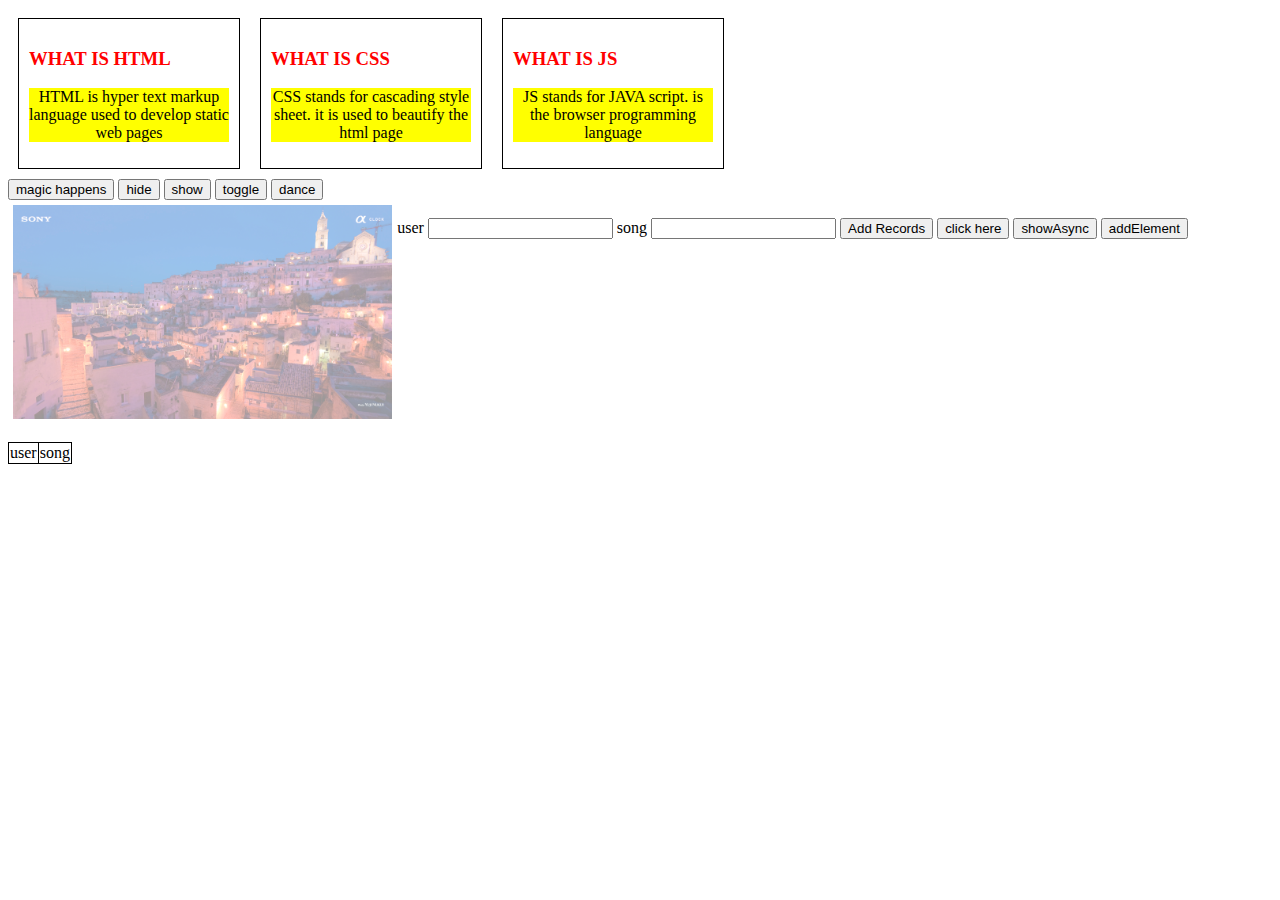
<file: jscode.html>
<!DOCTYPE HTML>
<html>
	<head>
		<script src="js/action.js"> </script>
		<script src="https://ajax.googleapis.com/ajax/libs/jquery/3.3.1/jquery.min.js"></script>
		<link type="text/css" rel="stylesheet" href="css/style.css">
		<script>
			// once the page is loaded
			$(document).ready(function(){
				$("img").mouseover(function(){
				$(this).animate({
					width:"400px",
					height:"400px"
					});
				});
				$("img").mouseout(function(){
				$(this).animate({
					width:"200px",
					height:"200px"
					});
				});
			});
		</script>
	</head>
	<body>
			<div class="box">
			<div class="box-title"><H3>WHAT IS HTML</H3></div>
			<div class="box-desc"><P>HTML is hyper text markup language used to develop static web pages</P></div>
		</div>
			<div class="box">
			<div class="box-title"><h3>WHAT IS CSS</h3></div>
			<div class="box-desc"><P>CSS stands for cascading style sheet. it is used to beautify the html page</P></div>
		</div>	
		<div class="box">
			<div class="box-title"><h3>WHAT IS JS</h3></div>
			<div class="box-desc"><P>JS stands for JAVA script. is the browser programming language</P></div>
		</div>
		<div style="clear:left"></div>
		<button onclick="magicHappens()">magic happens</button>
		<button onclick="hide()">hide</button>
		<button onclick="show()">show</button>
		<button onclick="toggle()">toggle</button>
		<button onclick="dance()">dance</button><br>
		<img class="img" src="images/image.jpg" height="200px" width="200px">
		<br>
		<label>user</label>
		<input id="iduser">
		<label>song</label>
		<input id="idsong">
		<button onclick="addTable()">Add Records</button>
		<button onclick="callMe()">click here</button>
		<button onclick="showAsync()">showAsync</button>
		<button onclick="addElement()">addElement</button>
		<div id="newelement"></div>
		<div style="clear:left"></div><br>
		<div id="table">
			<table>
				<thead>
						<tr>
							<td>user</td>
							<td>song</td>
						</tr>
				</thead>
				<tbody id="idtbody">
				</tbody>
			</table>
		</div>

	</body>
</html>
</file>
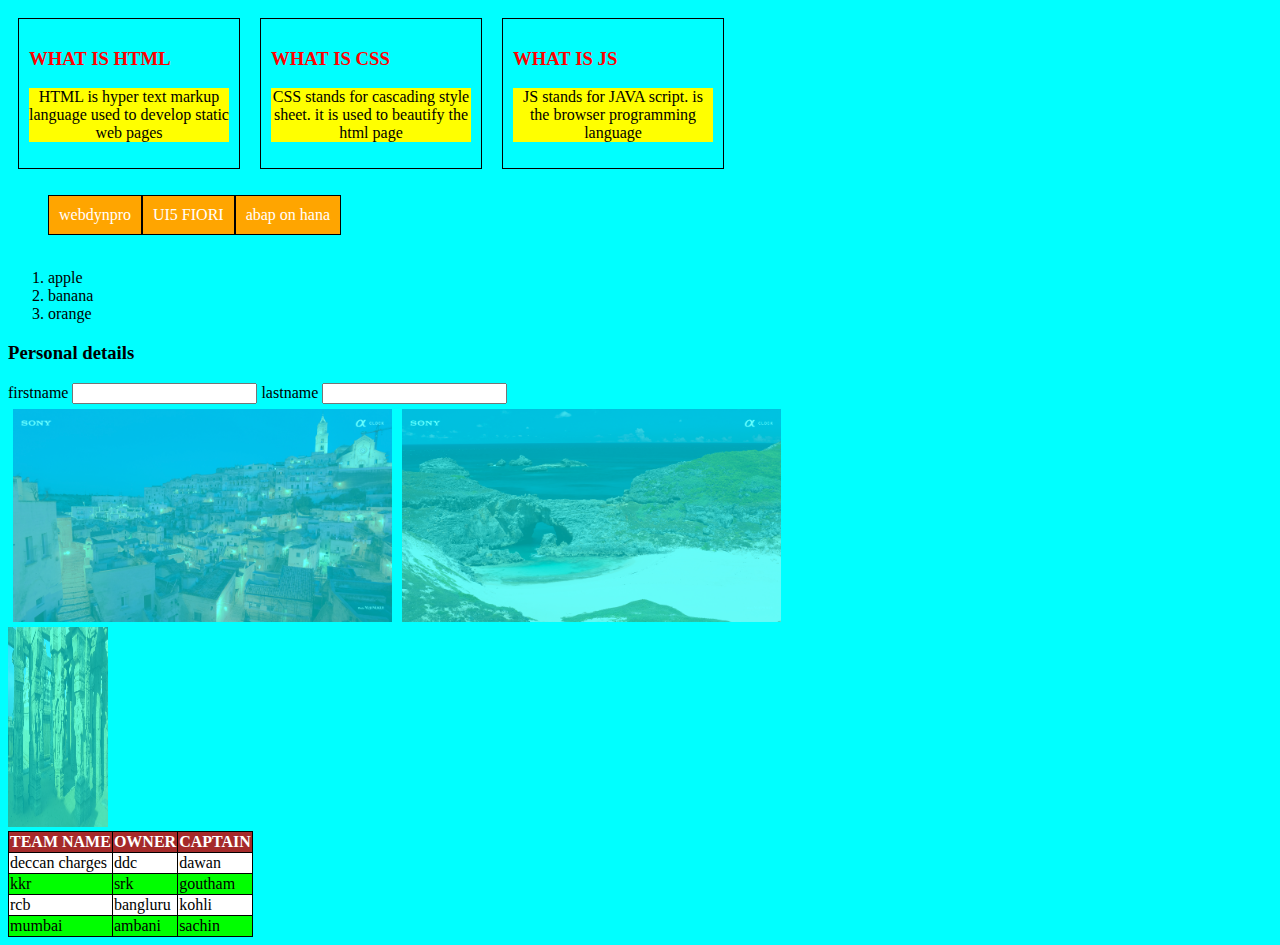
<file: mycss.html>
<!DOCTYPE HTML>
<HTML>
	<HEAD>
		<META CONTENT ="ENCODING" VALUE = "UTF-8"/>
		<META CONTENT = "AUTHOR" VALUE = "ASHOK"/>
		<META CONTENT = "KEYWORDS" VALUE = "UI5"/>
		<TITLE> FIRST HTML </TITLE>
		<style >
		
		</style>
		<link type="text/css" rel="stylesheet" href="css/style.css">
	</HEAD>
	<BODY style="background-color:aqua">
		<div class="box">
			<div class="box-title"><H3>WHAT IS HTML</H3></div>
			<div class="box-desc"><P>HTML is hyper text markup language used to develop static web pages</P></div>
		</div>
			<div class="box">
			<div class="box-title"><h3>WHAT IS CSS</h3></div>
			<div class="box-desc"><P>CSS stands for cascading style sheet. it is used to beautify the html page</P></div>
		</div>	
		<div class="box">
			<div class="box-title"><h3>WHAT IS JS</h3></div>
			<div class="box-desc"><P>JS stands for JAVA script. is the browser programming language</P></div>
		</div>
		
		<div style="clear:left"></div>
			
		<ul>
			<div class="items">	<li>webdynpro</li></div>
			<div class="items">	<li>UI5 FIORI</li></div>
			<div class="items">	<li>abap on hana</li></div>
		</ul>
		<div style="clear:left"><br>
		<ol>
			<li>apple</li>
			<li>banana</li>
			<li>orange</li>
		</ol>
		
		<div style="clear:left"></div>
			
		<h3>Personal details</h3>
		<lable>firstname</lable>
		<input id="fname">
		<label>lastname</label>
		<input id="lname">
		</div>
		
		<div>
			<img class="img" src="images/image.jpg"/>
			<img class="img" src="images/image1.jpg"/>
		</div>
		<div style="clear:left"></div>
		<img width="100px" height="200px" src="images/lepakshi.jpg"/>
		<table id="ipl">
			<thead>
				<tr>
					<th>team name</th>
					<th>owner</th>
					<th>captain</th>
				</tr>
			</thead>
			<tbody>
				<tr>
					<td>deccan charges</td>
					<td>ddc</td>
					<td>dawan</td>
				</tr>
				<tr>
					<td>kkr</td>
					<td>srk</td>
					<td>goutham</td>
				</tr>
				<tr>
					<td>rcb</td>
					<td>bangluru</td>
					<td>kohli</td>
				</tr>
				<tr>
					<td>mumbai</td>
					<td>ambani</td>
					<td>sachin</td>
				</tr>
			</tbody>
		</table>
	</BODY>
</HTML>
</file>
<file: css/style.css>
/*h3{*/
			/*	color:red;*/
			/*}*/
			.box{
				width:200px;
				border:1px solid black;
				float:left;
				padding:10px;
				margin:10px;
			}
			.box-title{
				color:red;
				/*width:200px;*/
				font-family:cursive;
			}
			.box-desc{
				background-color:yellow;
				/*width:200px;*/
				text-align:center;
			}
		    .img{
		    	width:30%;	
		    	height:50%;
		    	float:left;
		    	margin:5px;
		    }
		    .img:hover{
		    	opacity:1;
		    	border:2px dashed red;
		    }
		    img{
		    	opacity:0.4;
		    }
		    .items{
		    	float:left;
		    	padding:10px;
		    	border:1px solid black;
		    	background-color:orange;
		    	color:white;
		    	
		    }
		    .items:hover{
		    	background-color:red;
		    }
		    .items li{
		    	list-style:none;
		    }
		    /*#fname{*/
		    /*	background-color:green;*/
		    /*}*/
		    input:focus{
		    	background-color:pink;
		    }
		    td, th{
		    	border:1px solid black;
		    }
		    th{
		    	background-color:brown;
		    	color:white;
		    	text-transform:uppercase;
		    }
		    td{
		    	font-family:cursive;
		    	font-size:12;
		    }
		    tr:nth-child(even){
		    	background-color:lime;
		    }
		    tr:nth-child(odd){
		    	background-color:white;
		    }
		    table{
		    	border-collapse:collapse;
		    }
</file>
